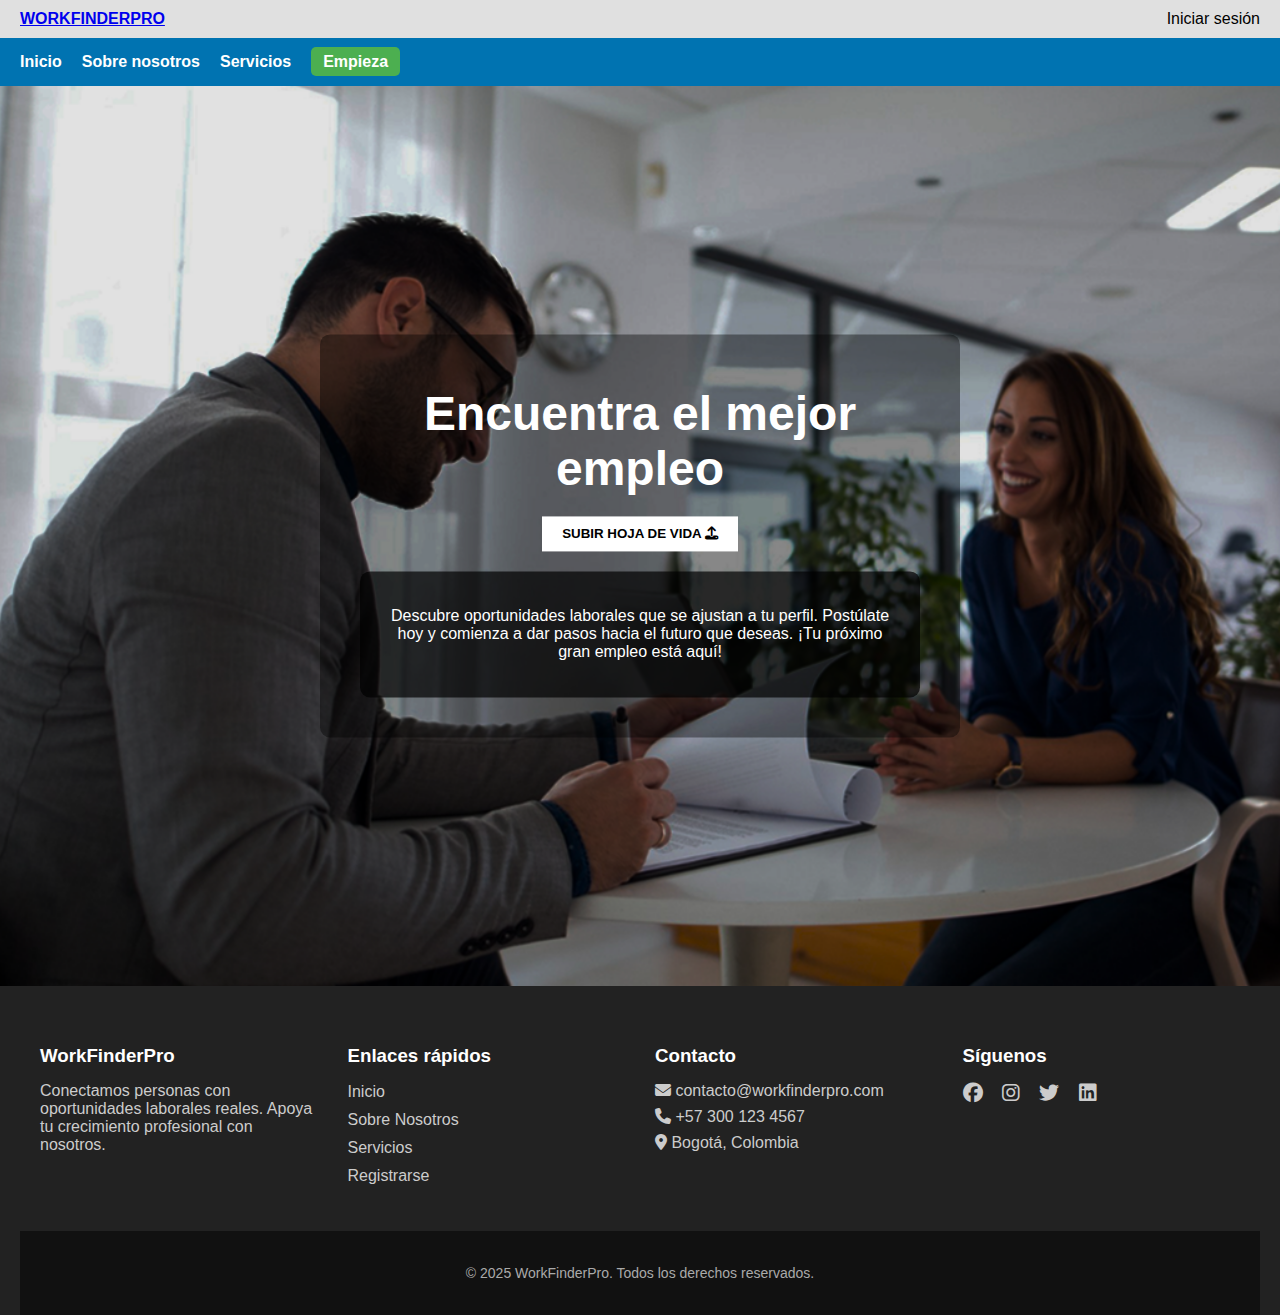
<file: index.html>
<!DOCTYPE html>
<html lang="es">
<head>
    <meta charset="UTF-8">
    <meta name="viewport" content="width=device-width, initial-scale=1.0">
    <title>WorkFinderPro</title>
    <link rel="stylesheet" href="CSS/styles_index.css">
    <link rel="stylesheet" href="https://cdnjs.cloudflare.com/ajax/libs/font-awesome/6.4.2/css/all.min.css">
    <link rel="icon" href="images/imagesolologo.png" type="image/png">
</head>
<body>
    <header>
        <div class="top-bar">
            <a href="index.html" class="logo">WORKFINDERPRO</a>
            <a href="PHP/login.php" class="login">Iniciar sesión</a>
        </div>

        <nav>
            <ul class="nav-links">
                <li><a href="index.html">Inicio</a></li>
                <li><a href="sobre_nosotros.html">Sobre nosotros</a></li>
                <li><a href="servicios.html">Servicios</a></li>
                <li><a href="HTML/signup.html" class="btn-green">Empieza</a></li>
            </ul>
        </nav>
    </header>

    <main>
        <div class="hero">
            <img src="images/729 1.png" alt="Personas en una oficina">
            <div class="hero-content">
                <h1>Encuentra el mejor empleo</h1>
                <button class="upload-btn" onclick="window.location.href='HTML/signup.html'">
                    SUBIR HOJA DE VIDA <i class="fa fa-upload"></i>
                </button>
                <div class="info-box">
                    <p>Descubre oportunidades laborales que se ajustan a tu perfil. 
                    Postúlate hoy y comienza a dar pasos hacia el futuro que deseas.
                    ¡Tu próximo gran empleo está aquí!</p>
                </div>
            </div>
        </div>
    </main>

    <footer class="footer">
        <div class="footer-container">
            <div class="footer-section">
                <h3>WorkFinderPro</h3>
                <p>Conectamos personas con oportunidades laborales reales. Apoya tu crecimiento profesional con nosotros.</p>
            </div>

            <div class="footer-section">
                <h3>Enlaces rápidos</h3>
                <ul>
                    <li><a href="index.html">Inicio</a></li>
                    <li><a href="sobre_nosotros.html">Sobre Nosotros</a></li>
                    <li><a href="servicios.html">Servicios</a></li>
                    <li><a href="HTML/signup.html">Registrarse</a></li>
                </ul>
            </div>

            <div class="footer-section">
                <h3>Contacto</h3>
                <p><i class="fas fa-envelope"></i> contacto@workfinderpro.com</p>
                <p><i class="fas fa-phone"></i> +57 300 123 4567</p>
                <p><i class="fas fa-map-marker-alt"></i> Bogotá, Colombia</p>
            </div>

            <div class="footer-section">
                <h3>Síguenos</h3>
                <div class="social-icons">
                    <a href="#"><i class="fab fa-facebook"></i></a>
                    <a href="#"><i class="fab fa-instagram"></i></a>
                    <a href="#"><i class="fab fa-twitter"></i></a>
                    <a href="#"><i class="fab fa-linkedin"></i></a>
                </div>
            </div>
        </div>

        <div class="footer-bottom">
            <p>© 2025 WorkFinderPro. Todos los derechos reservados.</p>
        </div>
    </footer>
</body>
</html>
</file>
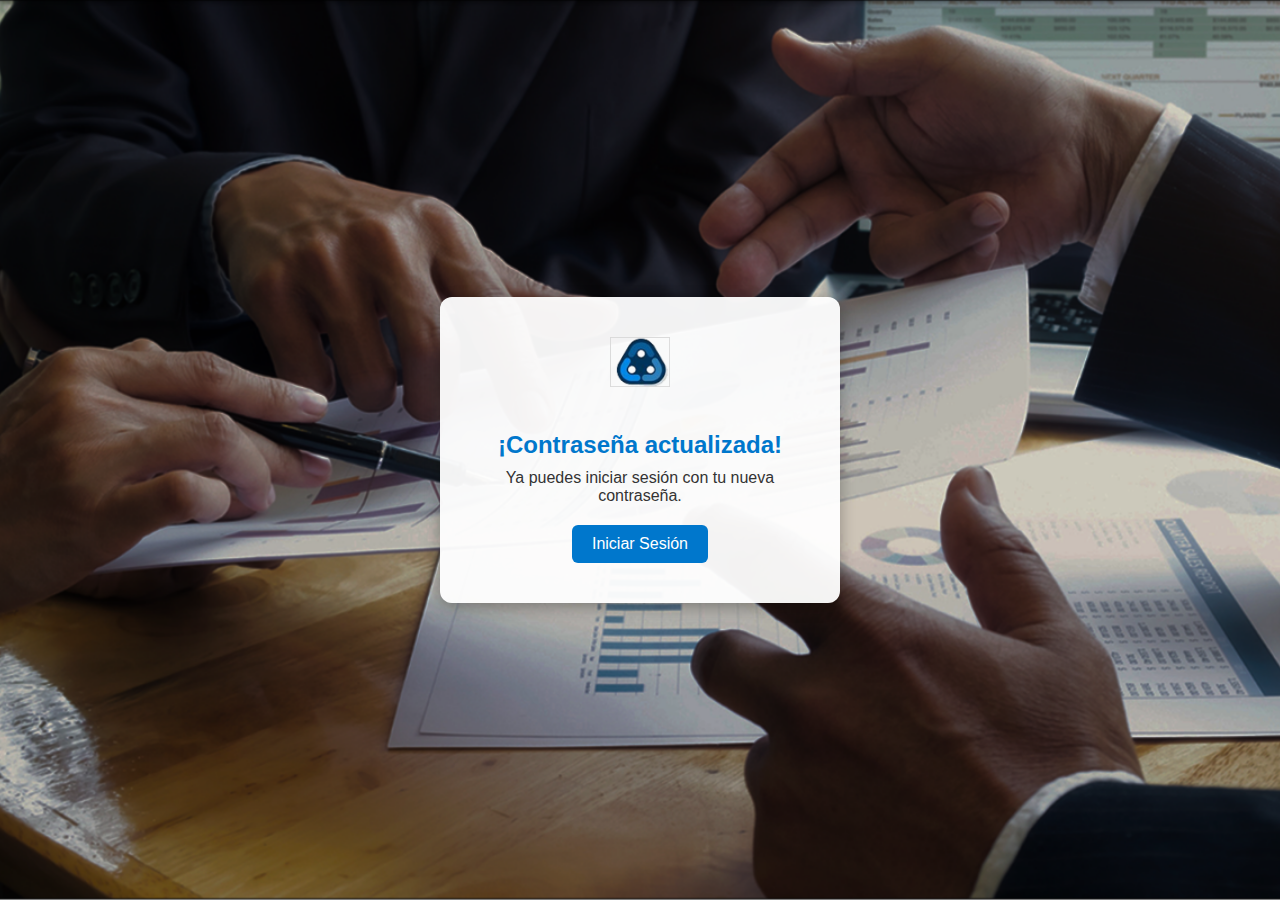
<file: HTML/contraseña_actualizada.html>
<!DOCTYPE html>
<html lang="es">
<head>
  <meta charset="UTF-8">
  <meta name="viewport" content="width=device-width, initial-scale=1">
  <title>Registro Exitoso</title>
  <link rel="stylesheet" href="../CSS/RegistroExitoso.css">
  <link rel="icon" href="images/imagesolologo.png" type="image/png">
</head>
<body>
  <div class="mensaje-container">
    <img src="../images/imagesolologo.png" alt="Logo">
    <h2>¡Contraseña actualizada!</h2>
    <p>Ya puedes iniciar sesión con tu nueva contraseña.</p>
    <a href="../PHP/login.php">Iniciar Sesión</a>
  </div>
</body>
</html> <!--Pagina Fundionando :v -->
</file>
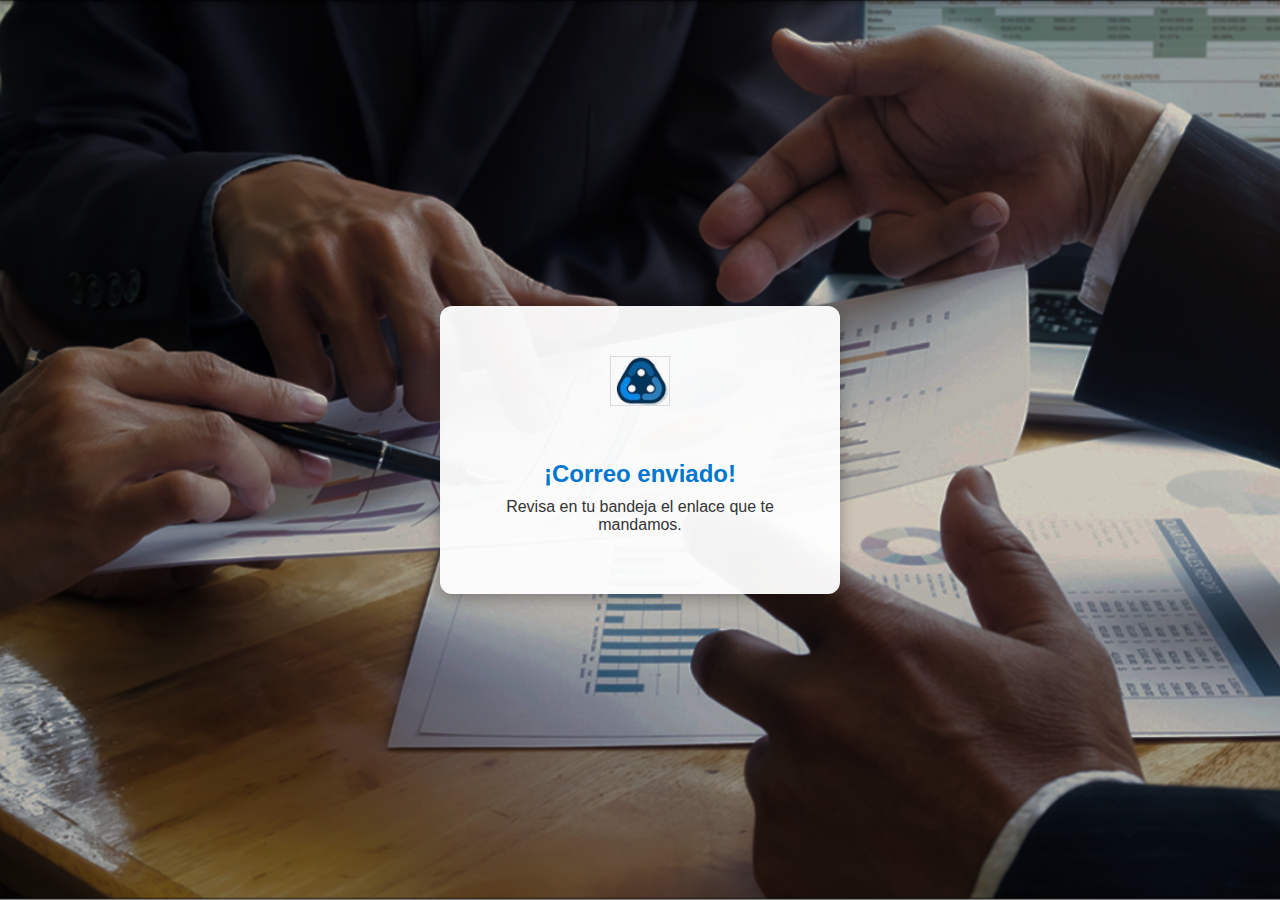
<file: HTML/correo_enviado.html>
<!DOCTYPE html>
<html lang="es">
<head>
  <meta charset="UTF-8">
  <meta name="viewport" content="width=device-width, initial-scale=1">
  <title>Registro Exitoso</title>
  <link rel="stylesheet" href="../CSS/correo_enviado.css">
</head>
<body>
  <div class="mensaje-container">
    <a href="../index.html">
    <img src="../images/imagesolologo.png" alt="Logo"></a>
    <h2>¡Correo enviado!</h2>
    <p>Revisa en tu bandeja el enlace que te mandamos.</p>
  </div>
</body>
</html> <!--Pagina Fundionando :v -->
</file>
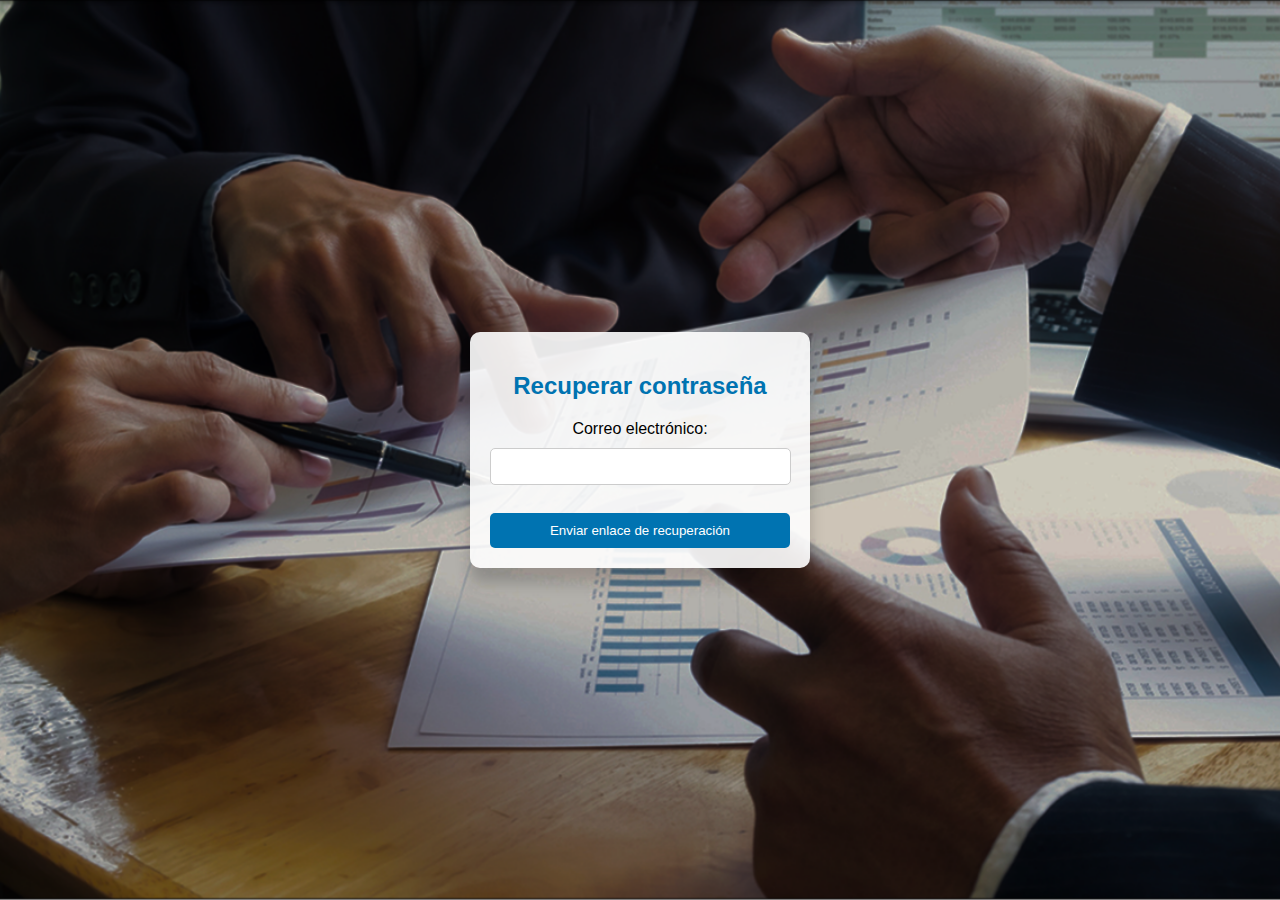
<file: HTML/forgotpassword.html>
<!DOCTYPE html>
<html lang="es">
<head>
  <meta charset="UTF-8">
  <title>Recuperar Contraseña</title>
  <link rel="stylesheet" href="../CSS/forgotpassword.css">
  <link rel="icon" href="images/imagesolologo.png" type="image/png">
</head>
<body>
<div class="forpass-form">
    <form id="form-box" action="../PHP/send_reset.php" method="POST">
        <h2>Recuperar contraseña</h2>
        <label>Correo electrónico:</label><br>
        <input type="email" name="email" required><br><br>
        <button type="submit">Enviar enlace de recuperación</button>
    </form>
</div>
</body>
</html>
</file>
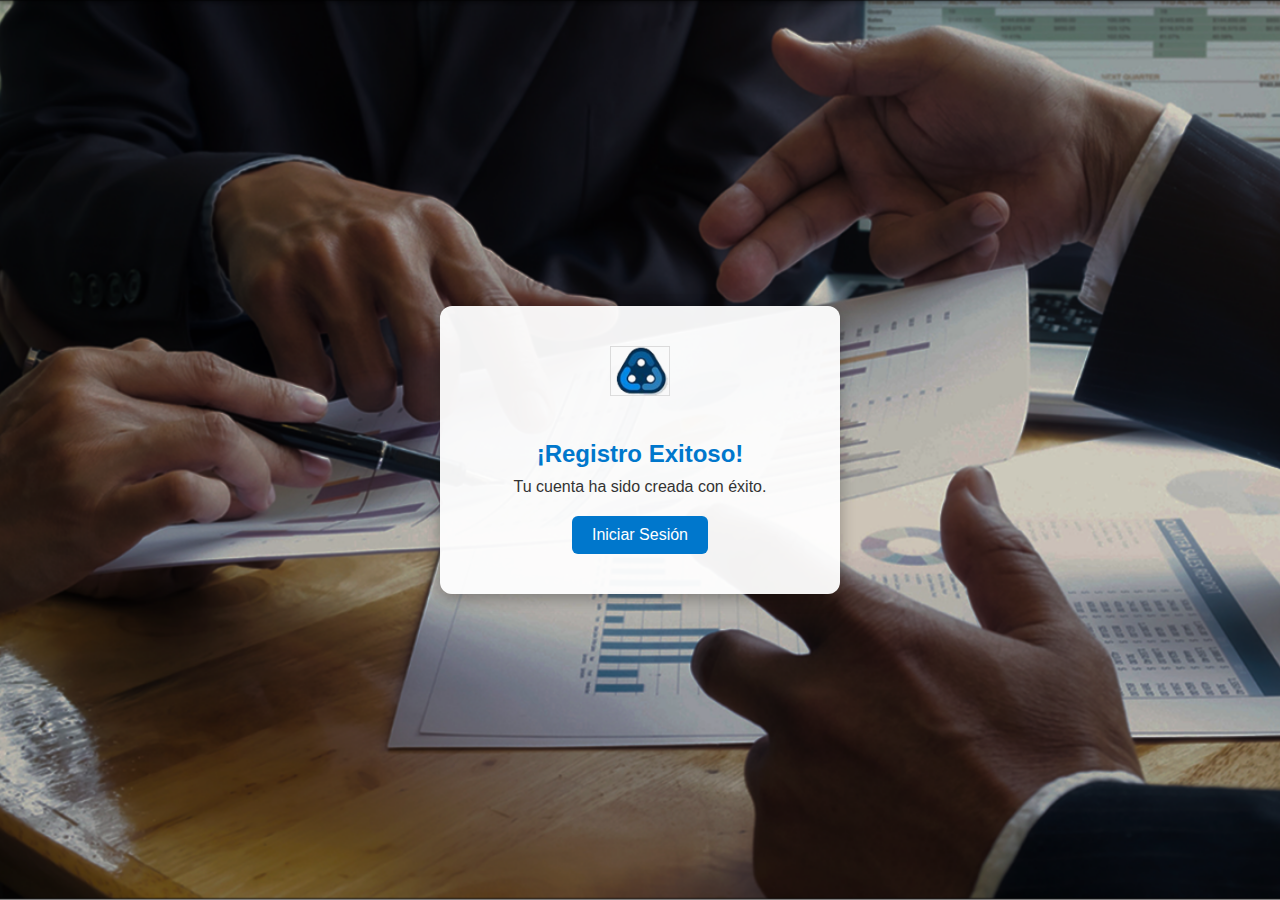
<file: HTML/RegistroExitoso.html>
<!DOCTYPE html>
<html lang="es">
<head>
  <meta charset="UTF-8">
  <meta name="viewport" content="width=device-width, initial-scale=1">
  <title>Registro Exitoso</title>
  <link rel="stylesheet" href="../CSS/RegistroExitoso.css">
  <link rel="icon" href="images/imagesolologo.png" type="image/png">
</head>
<body>
  <div class="mensaje-container">
    <img src="../images/imagesolologo.png" alt="Logo">
    <h2>¡Registro Exitoso!</h2>
    <p>Tu cuenta ha sido creada con éxito.</p>
    <a href="../PHP/login.php">Iniciar Sesión</a>
  </div>
</body>
</html> <!--Pagina Fundionando :v -->
</file>
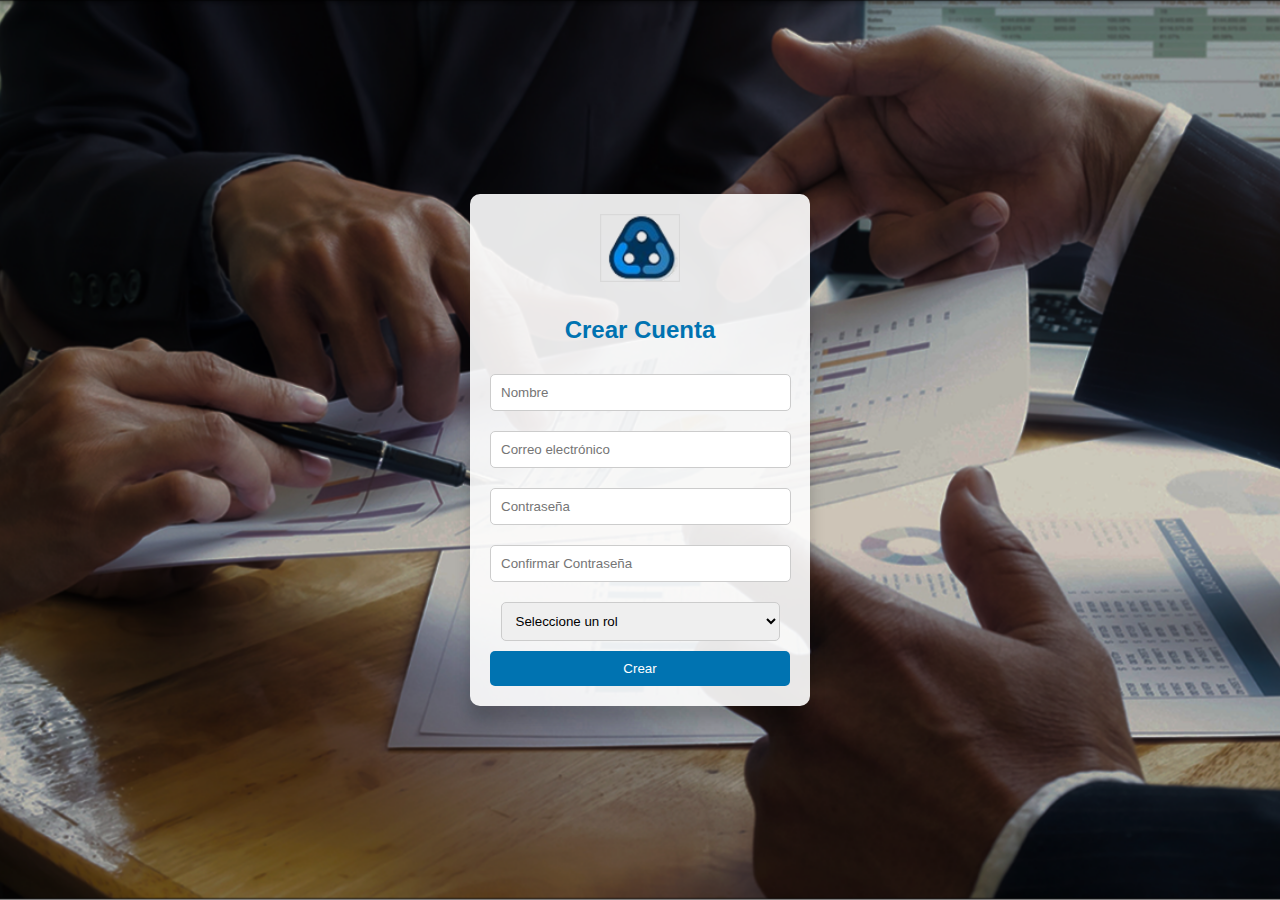
<file: HTML/signup.html>
<!DOCTYPE html>
<html lang="es">
<head>
    <meta charset="UTF-8">
    <meta name="viewport" content="width=device-width, initial-scale=1.0">
    <title>Crear Cuenta - WorkFinderPro</title>
    <link rel="stylesheet" href="../public/css/styles_signup.css">
    <link rel="icon" href="images/imagesolologo.png" type="image/png">
</head>
<body>
    <div class="container">
        <div class="form-box">
            <a href="../index.html">
                <img src="../public/images/imagesolologo.png" alt="WorkFinderPro">
            </a>
            <h2>Crear Cuenta</h2>
            <form id="signupForm" method="POST" action="../PHP/signup.php">
                <input type="text" name="nombre" id="nombre" placeholder="Nombre" required>
                <input type="email" name="email" id="email" placeholder="Correo electrónico" required>
                <input type="password" name="contrasena" id="password1" placeholder="Contraseña" required>
                <input type="password" name="confirm_password" id="password2" placeholder="Confirmar Contraseña" required>

                <select name="rol" id="rol" required>
                    <option value="">Seleccione un rol</option>
                    <option value="1">Empresa</option>
                    <option value="2">Candidato</option>
                </select>

                <!-- Campos adicionales solo para Empresa -->
                <div id="empresaExtra" style="display: none;">
                    <input type="text" name="direccion_empresa" id="direccion_empresa" placeholder="Dirección de la empresa">
                    <input type="text" name="identificacion_fiscal" id="identificacion_fiscal" placeholder="NIT o CIF">
                </div>

                <button type="submit">Crear</button>
            </form>
        </div>
    </div>

    <script>
        document.getElementById('rol').addEventListener('change', function () {
            const extraFields = document.getElementById('empresaExtra');
            if (this.value === '1') { // Empresa
                extraFields.style.display = 'block';
                document.getElementById('direccion_empresa').required = true;
                document.getElementById('identificacion_fiscal').required = true;
            } else {
                extraFields.style.display = 'none';
                document.getElementById('direccion_empresa').required = false;
                document.getElementById('identificacion_fiscal').required = false;
            }
        });

        document.getElementById('signupForm').addEventListener('submit', function(e) {
            const name = document.getElementById('nombre').value.trim();
            const email = document.getElementById('email').value.trim();
            const password1 = document.getElementById('password1').value;
            const password2 = document.getElementById('password2').value;

            if (!name || !email || !password1 || !password2) {
                alert("Por favor, completa todos los campos.");
                e.preventDefault();
                return;
            }

            const emailRegex = /^[^\s@]+@[^\s@]+\.[^\s@]+$/;
            if (!emailRegex.test(email)) {
                alert("Por favor, ingresa un correo electrónico válido.");
                e.preventDefault();
                return;
            }

            if (password1.length < 6) {
                alert("La contraseña debe tener al menos 6 caracteres.");
                e.preventDefault();
                return;
            }

            if (password1 !== password2) {
                alert("Las contraseñas no coinciden.");
                e.preventDefault();
                return;
            }
        });
    </script>
</body>
</html>
</file>
<file: CSS/styles_index.css>
/* ==== Estilos base ==== */
body, html {
    margin: 0;
    padding: 0;
    box-sizing: border-box;
    font-family: Arial, sans-serif;
}

/* ==== Barra superior ==== */
.top-bar {
    background: #e0e0e0;
    padding: 10px 20px;
    display: flex;
    justify-content: space-between;
    align-items: center;
}

.logo {
    font-weight: bold;
}

.login {
    text-decoration: none;
    color: black;
}

/* ==== Navegación principal ==== */
nav {
    display: flex;
    justify-content: space-between;
    align-items: center;
    background: #0073b1;
    padding: 15px 20px;
    flex-wrap: wrap;
}

.nav-links {
    list-style: none;
    display: flex;
    gap: 20px;
    margin: 0;
    padding: 0;
}

.nav-links a {
    text-decoration: none;
    color: white;
    font-weight: bold;
}

/* ==== Botones ==== */
.btn-green {
    background: #4CAF50;
    color: white;
    padding: 6px 12px;
    border-radius: 5px;
    text-decoration: none;
}

.upload-btn {
    background: white;
    border: none;
    padding: 10px 20px;
    margin-top: 10px;
    cursor: pointer;
    font-weight: bold;
}

/* ==== Barra de búsqueda ==== */
.search-bar {
    display: flex;
    gap: 5px;
}

.search-bar input {
    padding: 6px;
    border: none;
    border-radius: 3px 0 0 3px;
}

.search-bar button {
    background: white;
    border: none;
    padding: 6px 10px;
    border-radius: 0 3px 3px 0;
    cursor: pointer;
}

/* ==== Sección Hero ==== */
.hero {
    position: relative;
    width: 100%;
    height: 100vh;
    overflow: hidden;
}

.hero img {
    width: 100%;
    height: 100%;
    object-fit: cover;
    display: block;
}

.hero-content {
    position: absolute;
    top: 50%;
    left: 50%;
    transform: translate(-50%, -50%);
    text-align: center;
    color: white;
    background: rgba(0, 0, 0, 0.4);
    padding: 20px;
    border-radius: 10px;
}

.hero-content h1 {
    font-size: 48px;
    margin-bottom: 10px;
}

/* ==== Caja informativa ==== */
.info-box {
    background: rgba(0, 0, 0, 0.7);
    padding: 20px;
    margin: 20px;
    border-radius: 10px;
    color: white;
}

/* ==== Responsive (Pantallas pequeñas) ==== */
@media (max-width: 768px) {
    nav, .top-bar {
        flex-direction: column;
        align-items: flex-start;
    }

    .nav-links {
        flex-direction: column;
        gap: 10px;
        width: 100%;
        padding-left: 0;
    }

    .hero-content h1 {
        font-size: 28px;
    }

    .search-bar {
        flex-direction: column;
        width: 100%;
    }

    .search-bar input,
    .search-bar button {
        width: 100%;
    }

    .upload-btn {
        width: 100%;
    }
}

.footer {
  background: #222;
  color: #ccc;
  padding: 40px 20px 0;
  margin-top: 0px;
}

.footer-container {
  display: grid;
  grid-template-columns: repeat(auto-fit, minmax(200px, 1fr));
  gap: 30px;
  max-width: 1200px;
  margin: auto;
}

.footer-section h3 {
  color: white;
  margin-bottom: 15px;
}

.footer-section ul {
  list-style: none;
  padding: 0;
}

.footer-section ul li {
  margin-bottom: 10px;
}

.footer-section ul li a {
  color: #ccc;
  text-decoration: none;
}

.footer-section ul li a:hover {
  text-decoration: underline;
}

.footer-section p {
  margin: 8px 0;
}

.social-icons a {
  color: #ccc;
  margin-right: 15px;
  font-size: 20px;
  transition: color 0.3s ease;
}

.social-icons a:hover {
  color: #4CAF50;
}

.footer-bottom {
  text-align: center;
  padding: 20px;
  background: #111;
  color: #aaa;
  margin-top: 30px;
  font-size: 14px;
}
</file>
<file: CSS/RegistroExitoso.css>
body {
  margin: 0;
  font-family: Arial, sans-serif;
  background: url('../images/FondoSignup.png') no-repeat center center fixed;
  background-size: cover;
  display: flex;
  justify-content: center;
  align-items: center;
  height: 100vh;
}

.mensaje-container {
  background-color: rgba(255, 255, 255, 0.95);
  padding: 40px;
  border-radius: 12px;
  box-shadow: 0 4px 15px rgba(0, 0, 0, 0.3);
  text-align: center;
  width: 320px;
}

.mensaje-container img {
  width: 60px;
  margin-bottom: 20px;
}

.mensaje-container h2 {
  color: #0077cc;
  margin-bottom: 10px;
}

.mensaje-container p {
  margin: 10px 0 20px;
  color: #333;
}

.mensaje-container a {
  display: inline-block;
  padding: 10px 20px;
  background-color: #0077cc;
  color: white;
  text-decoration: none;
  border-radius: 6px;
  transition: background-color 0.3s ease;
}

.mensaje-container a:hover {
  background-color: #005fa3;
}
</file>
<file: CSS/correo_enviado.css>
body {
  margin: 0;
  font-family: Arial, sans-serif;
  background: url('../images/FondoSignup.png') no-repeat center center fixed;
  background-size: cover;
  display: flex;
  justify-content: center;
  align-items: center;
  height: 100vh;
}

.mensaje-container {
  background-color: rgba(255, 255, 255, 0.95);
  padding: 40px;
  border-radius: 12px;
  box-shadow: 0 4px 15px rgba(0, 0, 0, 0.3);
  text-align: center;
  width: 320px;
}

.mensaje-container img {
  width: 60px;
  margin-bottom: 20px;
}

.mensaje-container h2 {
  color: #0077cc;
  margin-bottom: 10px;
}

.mensaje-container p {
  margin: 10px 0 20px;
  color: #333;
}

.mensaje-container a {
  display: inline-block;
  padding: 10px 10px;
  color: white;
  text-decoration: none;
  border-radius: 6px;
  transition: background-color 0.3s ease;
}
</file>
<file: CSS/forgotpassword.css>
body {
    margin: 0;
    font-family: Arial, sans-serif;
    background: url('../images/FondoSignup.png') no-repeat center center/cover;
}

.forpass-form{
    display: flex;
    justify-content: center;
    align-items: center;
    height: 100vh;
}

#form-box{
    background: rgba(255, 255, 255, 0.9);
    padding: 20px;
    border-radius: 10px;
    text-align: center;
    box-shadow: 0px 15px 15px rgba(0, 0, 0, 0.2);
    width: 300px;
}

#form-box h2 {
    color: #0073b1;
    margin-bottom: 20px;
}
#form-box input {
    width: 93%;
    padding: 10px;
    margin: 10px 0;
    border: 1px solid #ccc;
    border-radius: 5px;
}
#form-box button {
    background: #0073b1;
    color: white;
    padding: 10px;
    border: none;
    border-radius: 5px;
    width: 100%;
    cursor: pointer;
}
#form-box button:hover {
    background: #005f91;
}
</file>
<file: public/css/styles_signup.css>
body {
    margin: 0;
    font-family: Arial, sans-serif;
    background: url('../images/FondoSignup.png') no-repeat center center/cover;
}

.container {
    display: flex;
    justify-content: center;
    align-items: center;
    height: 100vh;
}

.form-box {
    background: rgba(255, 255, 255, 0.9);
    padding: 20px;
    border-radius: 10px;
    text-align: center;
    box-shadow: 0px 15px 15px rgba(0, 0, 0, 0.2);
    width: 300px;
}

.form-box img {
    width: 80px;
    margin-bottom: 10px;
}

.form-box h2 {
    color: #0073b1;
    margin-bottom: 20px;
}

.form-box input, .form-box select {
    width: 93%;
    padding: 10px;
    margin: 10px 0;
    border: 1px solid #ccc;
    border-radius: 5px;
}

.form-box button {
    background: #0073b1;
    color: white;
    padding: 10px;
    border: none;
    border-radius: 5px;
    width: 100%;
    cursor: pointer;
}

.form-box button:hover {
    background: #005f91;
}
</file>
